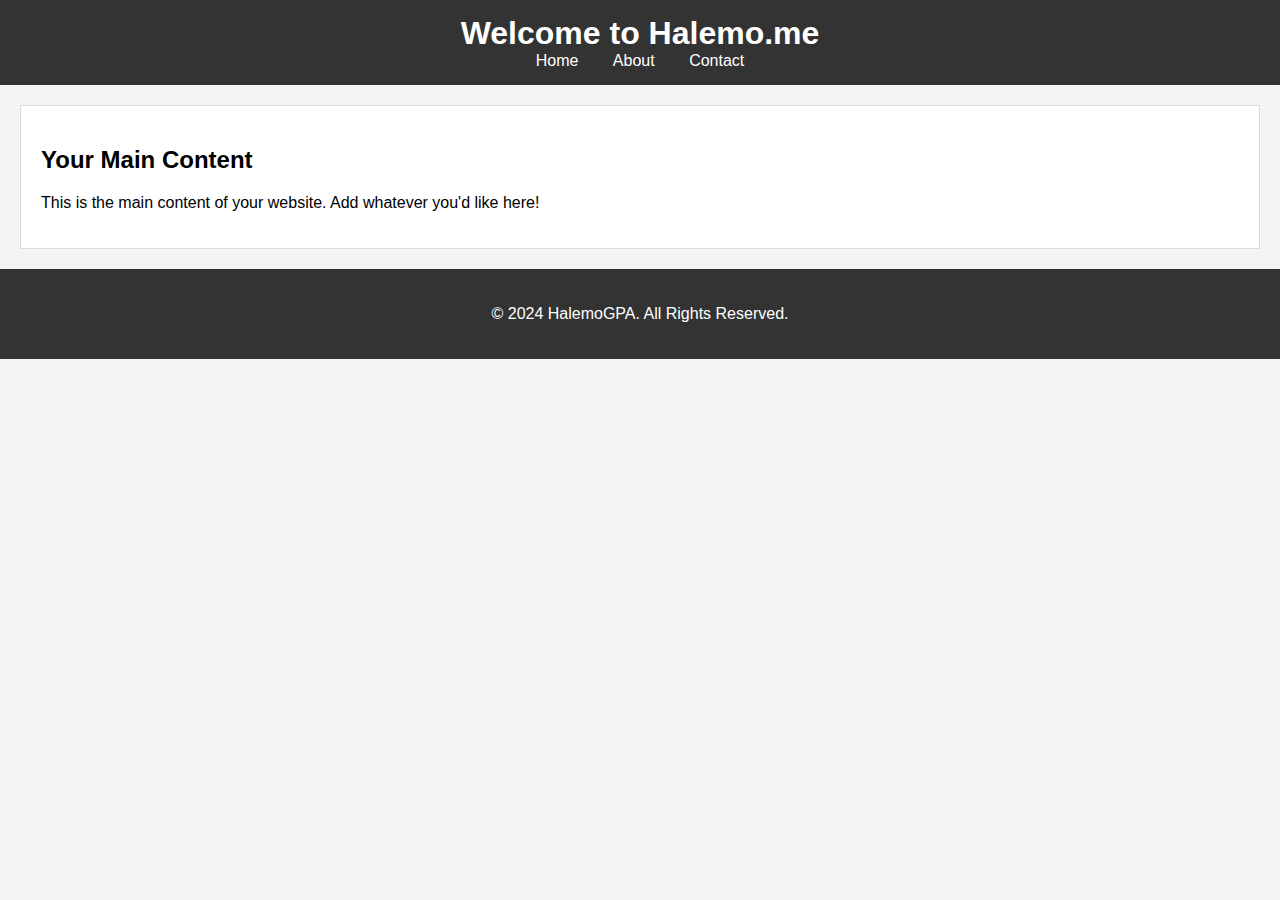
<file: index.html>
<!DOCTYPE html>
<html lang="en">
<head>
    <meta charset="UTF-8">
    <meta name="viewport" content="width=device-width, initial-scale=1.0">
    <meta http-equiv="X-UA-Compatible" content="IE=edge">
    <title>Halemo.me - Home</title>
    <link rel="stylesheet" href="styles/style.css">
</head>
<body>
    <header>
        <h1>Welcome to Halemo.me</h1>
        <nav>
            <a href="index.html">Home</a>
            <a href="about.html">About</a>
            <a href="contact.html">Contact</a>
        </nav>
    </header>
    <section>
        <h2>Your Main Content</h2>
        <p>This is the main content of your website. Add whatever you'd like here!</p>
    </section>
    <footer>
        <p>&copy; 2024 HalemoGPA. All Rights Reserved.</p>
    </footer>
</body>
</html>
</file>
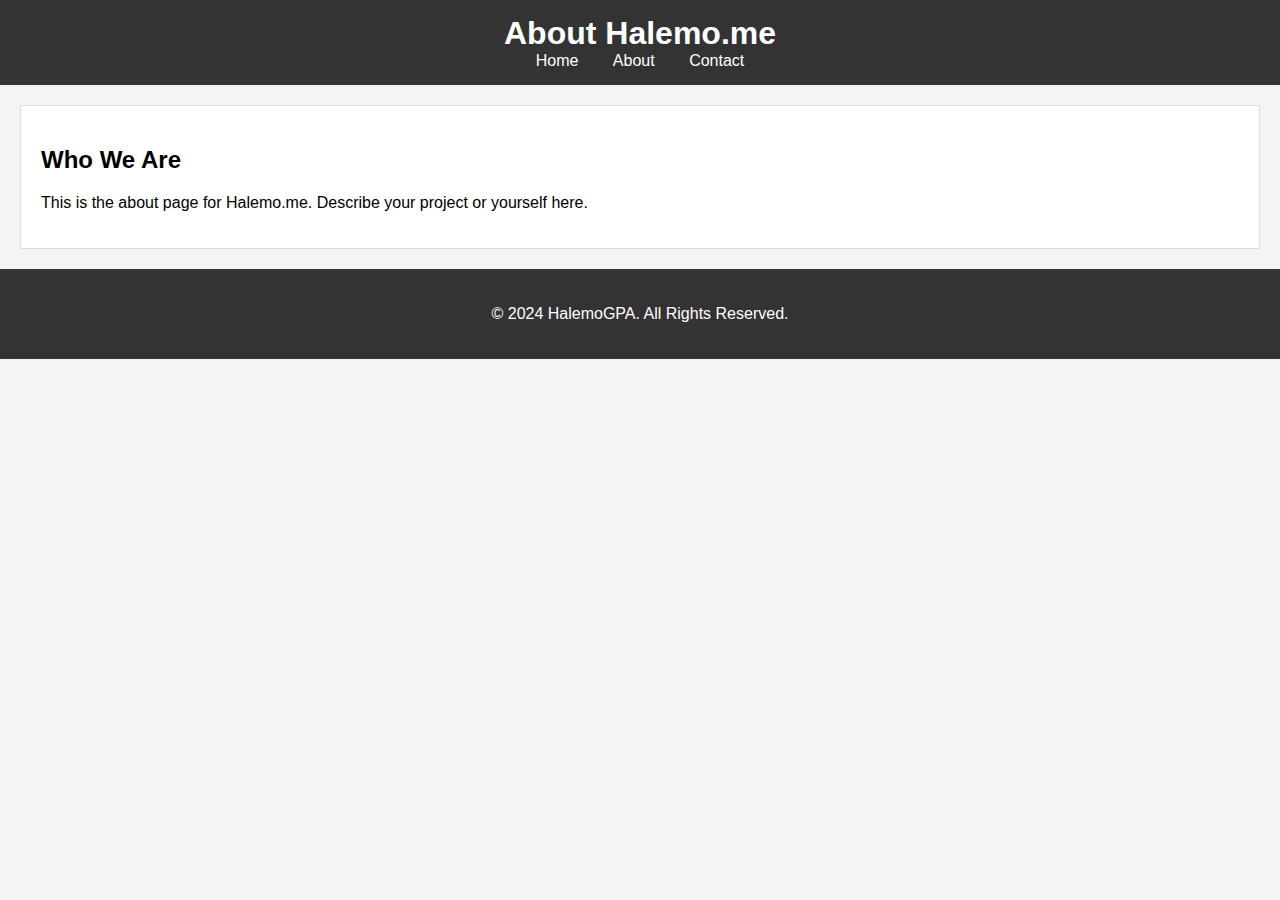
<file: about.html>
<!DOCTYPE html>
<html lang="en">
<head>
    <meta charset="UTF-8">
    <meta name="viewport" content="width=device-width, initial-scale=1.0">
    <title>About Halemo.me</title>
    <link rel="stylesheet" href="styles/style.css">
</head>
<body>
    <header>
        <h1>About Halemo.me</h1>
        <nav>
            <a href="index.html">Home</a>
            <a href="about.html">About</a>
            <a href="contact.html">Contact</a>
        </nav>
    </header>
    <section>
        <h2>Who We Are</h2>
        <p>This is the about page for Halemo.me. Describe your project or yourself here.</p>
    </section>
    <footer>
        <p>&copy; 2024 HalemoGPA. All Rights Reserved.</p>
    </footer>
</body>
</html>
</file>
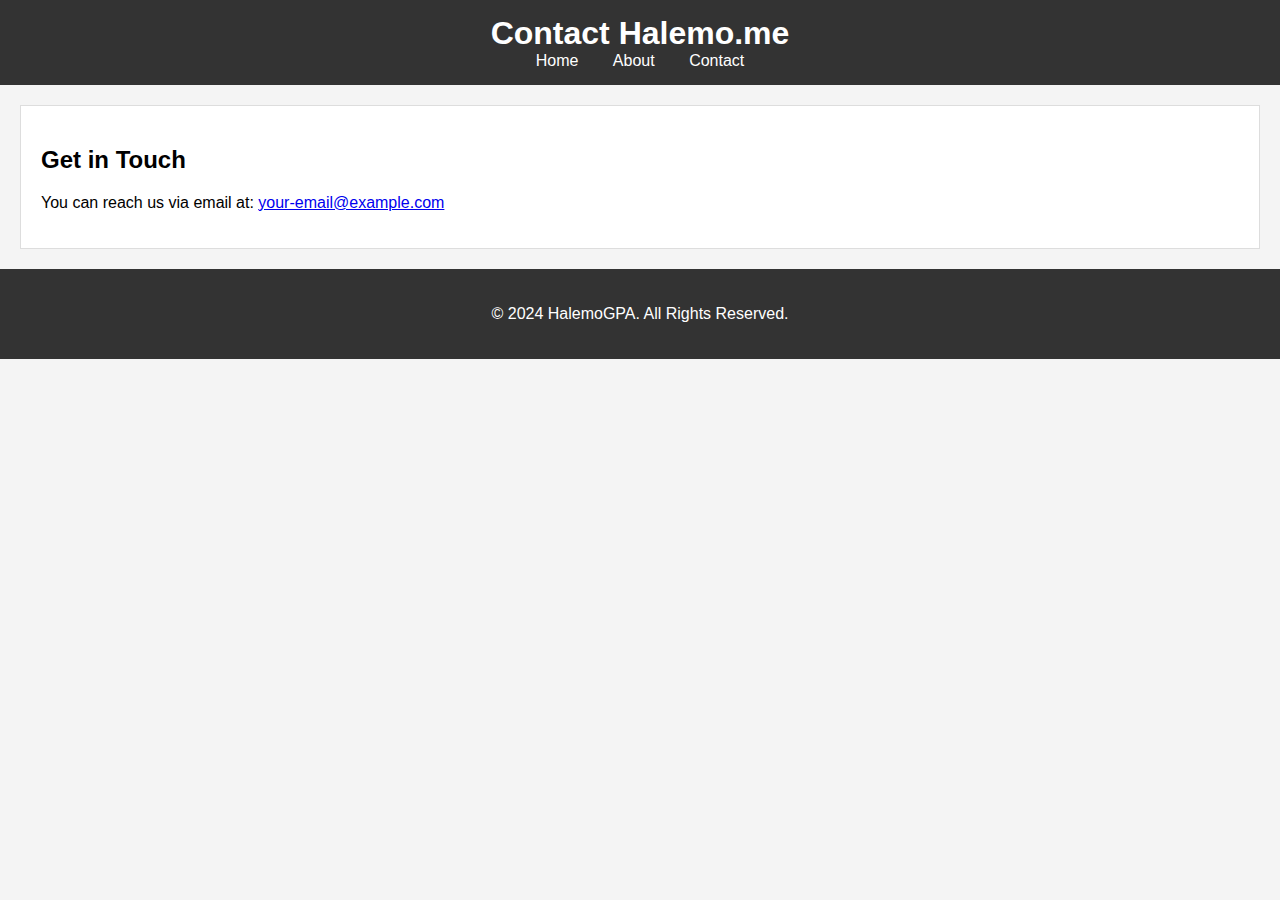
<file: contact.html>
<!DOCTYPE html>
<html lang="en">
<head>
    <meta charset="UTF-8">
    <meta name="viewport" content="width=device-width, initial-scale=1.0">
    <title>Contact Halemo.me</title>
    <link rel="stylesheet" href="styles/style.css">
</head>
<body>
    <header>
        <h1>Contact Halemo.me</h1>
        <nav>
            <a href="index.html">Home</a>
            <a href="about.html">About</a>
            <a href="contact.html">Contact</a>
        </nav>
    </header>
    <section>
        <h2>Get in Touch</h2>
        <p>You can reach us via email at: <a href="mailto:your-email@example.com">your-email@example.com</a></p>
    </section>
    <footer>
        <p>&copy; 2024 HalemoGPA. All Rights Reserved.</p>
    </footer>
</body>
</html>
</file>
<file: styles/style.css>
/* Global Styles */
body {
    font-family: Arial, sans-serif;
    margin: 0;
    padding: 0;
    background-color: #f4f4f4;
}

header {
    background-color: #333;
    color: #fff;
    padding: 15px;
    text-align: center;
}

header h1 {
    margin: 0;
}

nav a {
    margin: 0 15px;
    color: white;
    text-decoration: none;
}

nav a:hover {
    text-decoration: underline;
}

section {
    margin: 20px;
    padding: 20px;
    background-color: #fff;
    border: 1px solid #ddd;
}

footer {
    text-align: center;
    padding: 20px;
    background-color: #333;
    color: #fff;
}
</file>
